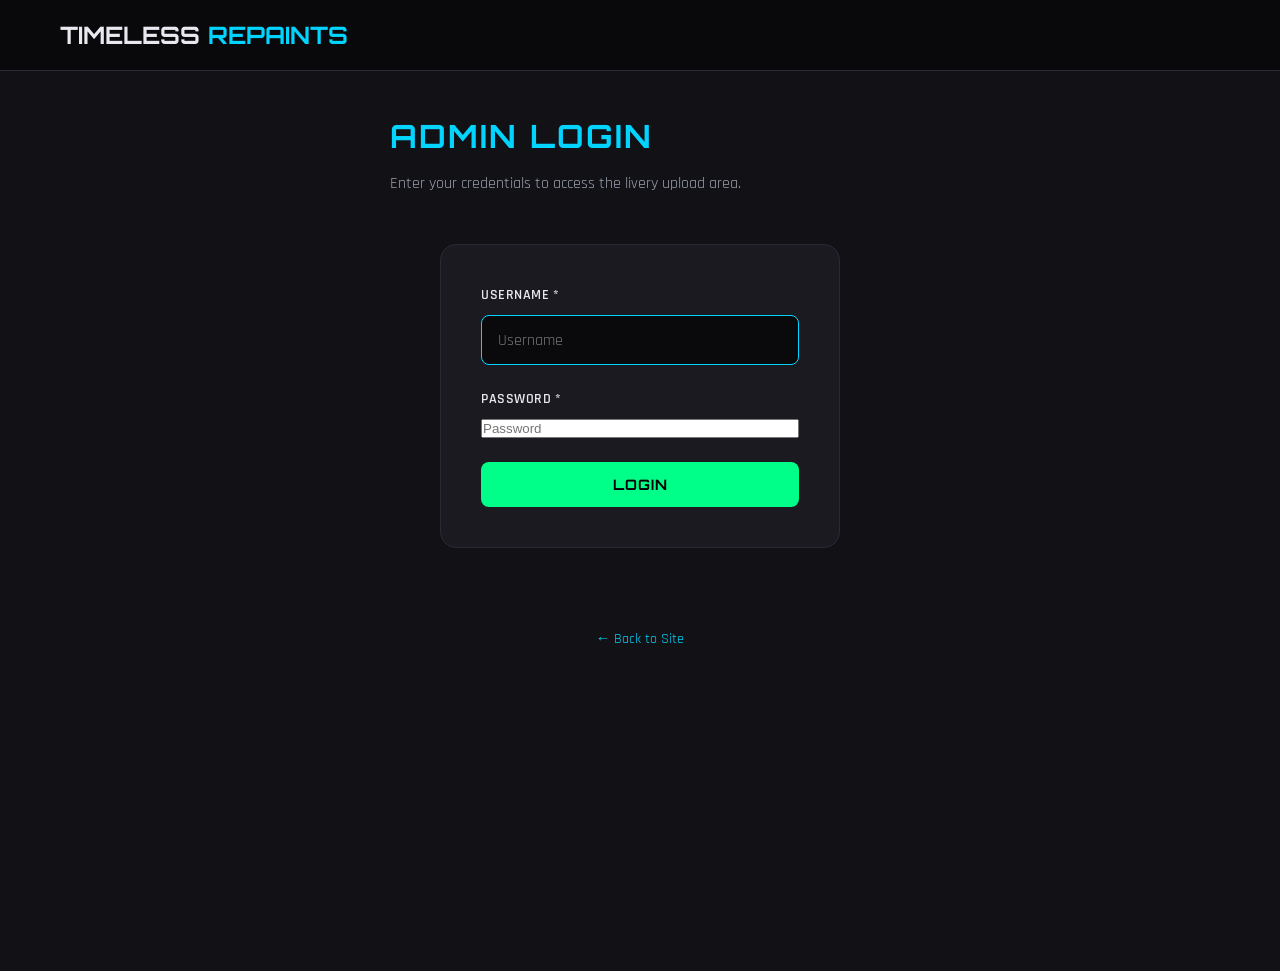
<file: admin.html>
<!DOCTYPE html>
<html lang="en">
<head>
  <meta charset="UTF-8">
  <meta name="viewport" content="width=device-width, initial-scale=1.0">
  <title>Timeless Repaints Admin | Upload Livery</title>
  <link rel="stylesheet" href="public/css/style.css">
  <link href="https://fonts.googleapis.com/css2?family=Orbitron:wght@400;700&family=Rajdhani:wght@400;600;700&display=swap" rel="stylesheet">
</head>
<body>

  <!-- Auth guard: redirect to login if not authenticated -->
  <script type="module">
    import { isAuthenticated } from './public/js/auth.js';
    if (!isAuthenticated()) {
      window.location.href = 'login.html';
    }
  </script>

  <nav class="navbar">
    <div class="nav-container">
      <a href="index.html" class="nav-logo">TIMELESS<span>REPAINTS</span></a>
      <ul class="nav-links">
        <li><a href="index.html" class="nav-link">Back to Site</a></li>
        <li><button id="logoutBtn" class="nav-link btn btn-outline" style="padding:0.4rem 0.8rem; font-size:0.8rem;">Logout</button></li>
      </ul>
    </div>
  </nav>

  <section class="admin-page">
    <div class="container">
      <div class="admin-header">
        <h1>Admin Upload</h1>
        <p>Upload a new livery. It will be pushed directly to GitHub and appear on the site after GitHub Pages rebuilds (usually under a minute).</p>
      </div>

      <!-- GitHub connection settings -->
      <div style="background: var(--bg-card); border: 1px solid var(--border); border-radius: 12px; padding: 1.5rem; margin-bottom: 2rem;">
        <h3 style="font-family: 'Orbitron', sans-serif; font-size: 1rem; text-transform: uppercase; letter-spacing: 1px; margin-bottom: 1rem; color: var(--accent);">GitHub Connection</h3>
        <p style="color: var(--text-dim); font-size: 0.85rem; margin-bottom: 1rem;">
          <strong>Logged in as:</strong> <span id="authUser"></span>
        </p>
        <div class="form-row">
          <div class="form-group">
            <label for="githubToken">GitHub Personal Access Token *</label>
            <input type="password" id="githubToken" name="githubToken" placeholder="ghp_xxxxxxxxxxxx" value="">
            <p class="form-hint">Create one at: github.com/settings/tokens (needs repo scope)</p>
          </div>
        </div>
        <div class="form-row">
          <div class="form-group">
            <label for="githubUser">GitHub Username / Org *</label>
            <input type="text" id="githubUser" name="githubUser" placeholder="e.g. FlyingWithJoel" value="">
          </div>
          <div class="form-group">
            <label for="githubRepo">Repository Name *</label>
            <input type="text" id="githubRepo" name="githubRepo" placeholder="Timeless-Repaints" value="Timeless-Repaints">
          </div>
          <div class="form-group">
            <label for="githubBranch">Branch</label>
            <input type="text" id="githubBranch" name="githubBranch" placeholder="main" value="main">
          </div>
        </div>
        <button type="button" id="saveGitHubBtn" class="btn btn-primary" style="margin-top: 0.5rem;">Save GitHub Settings</button>
        <div id="githubStatus" style="margin-top: 0.75rem; font-size: 0.85rem;"></div>
      </div>

      <form id="liveryForm" class="admin-form">
        <div class="form-group">
          <label for="title">Livery Title *</label>
          <input type="text" id="title" name="title" placeholder="e.g. United Airlines Retro 1970s" required>
        </div>

        <div class="form-row">
          <div class="form-group">
            <label for="simulator">Simulator *</label>
            <select id="simulator" name="simulator" required>
              <option value="">Select simulator</option>
              <option value="msfs">Microsoft Flight Simulator 2024</option>
              <option value="xplane">X-Plane 12</option>
            </select>
          </div>
          <div class="form-group">
            <label for="aircraft">Aircraft *</label>
            <input type="text" id="aircraft" name="aircraft" placeholder="e.g. Boeing 737-800" required>
          </div>
        </div>

        <div class="form-row">
          <div class="form-group">
            <label for="version">Version</label>
            <input type="text" id="version" name="version" placeholder="1.0" value="1.0">
          </div>
          <div class="form-group">
            <label for="author">Author</label>
            <input type="text" id="author" name="author" placeholder="Your name" value="Timeless Repaints">
          </div>
        </div>

        <div class="form-group">
          <label for="description">Description</label>
          <textarea id="description" name="description" rows="4" placeholder="Tell us about this livery..."></textarea>
        </div>

        <div class="form-group">
          <label class="file-label">Livery File *</label>
          <div class="file-input-group">
            <span class="browse-btn">Choose File</span>
            <input type="file" id="file" name="file" accept=".zip,.rar,.7z,.pdf,.png,.jpg,.jpeg" required>
            <p class="form-hint">Max 25MB recommended for GitHub. ZIP/RAR/7Z recommended for livery packages.</p>
          </div>
        </div>

        <div class="form-group">
          <label class="file-label">Thumbnail Image (optional)</label>
          <div class="file-input-group">
            <span class="browse-btn">Choose Image</span>
            <input type="file" id="thumbnail" name="thumbnail" accept="image/*">
            <p class="form-hint">Preview image shown in the gallery.</p>
          </div>
        </div>

        <button type="submit" class="btn btn-success btn-submit">Upload to GitHub</button>
      </form>

      <div id="formResult" class="form-result" style="display:none;"></div>

      <div class="liveries-list" style="margin-top:3rem;">
        <h2 class="section-title" style="text-align:left;">Existing Liveries</h2>
        <div id="existingList">Loading...</div>
      </div>
    </div>
  </section>

  <script type="module">
    import { getAuth, clearAuth, setAuth, apiHeaders, apiBase } from './public/js/auth.js';
    import { loadLiveriesFromGitHub, uploadFile, saveLiveriesToGitHub } from './public/js/github.js';

    const auth = getAuth();

    // Check if GitHub settings are configured
    if (!auth.token || !auth.githubUser || !auth.githubRepo) {
      document.getElementById('githubStatus').innerHTML = '<p style="color: var(--error);">⚠ Please save your GitHub settings before uploading.</p>';
    }

    document.getElementById('authUser').textContent = auth.username || 'Admin';

    // Prefill GitHub settings if saved
    if (auth.token) document.getElementById('githubToken').value = auth.token;
    if (auth.githubUser) document.getElementById('githubUser').value = auth.githubUser;
    if (auth.githubRepo) document.getElementById('githubRepo').value = auth.githubRepo;
    if (auth.branch) document.getElementById('githubBranch').value = auth.branch;

    // Logout
    document.getElementById('logoutBtn').addEventListener('click', () => {
      clearAuth();
      window.location.href = 'login.html';
    });

    // Save GitHub settings
    document.getElementById('saveGitHubBtn').addEventListener('click', () => {
      const token = document.getElementById('githubToken').value.trim();
      const user = document.getElementById('githubUser').value.trim();
      const repo = document.getElementById('githubRepo').value.trim();
      const branch = document.getElementById('githubBranch').value.trim() || 'main';

      setAuth({ token, githubUser: user, githubRepo: repo, branch });
      document.getElementById('githubStatus').innerHTML = '<p style="color: var(--success);">✓ GitHub settings saved.</p>';
    });

    const form = document.getElementById('liveryForm');
    const result = document.getElementById('formResult');
    const existingList = document.getElementById('existingList');

    let newFiles = {};

    // File inputs
    document.getElementById('file').addEventListener('change', (e) => {
      if (e.target.files[0]) newFiles.file = e.target.files[0];
    });
    document.getElementById('thumbnail').addEventListener('change', (e) => {
      if (e.target.files[0]) newFiles.thumbnail = e.target.files[0];
    });

    // Load existing liveries
    async function loadExisting() {
      try {
        const liveries = await loadLiveriesFromGitHub();
        renderExisting(liveries);
      } catch (err) {
        existingList.innerHTML = '<p style="color: var(--error);">Failed to load existing liveries. Check GitHub settings.</p>';
        console.error(err);
      }
    }

    function renderExisting(liveries) {
      if (!liveries || liveries.length === 0) {
        existingList.innerHTML = '<p style="color: var(--text-dim);">No liveries yet.</p>';
        return;
      }
      const sorted = [...liveries].sort((a, b) => new Date(b.createdAt) - new Date(a.createdAt));
      existingList.innerHTML = sorted.map(livery => {
        const sim = livery.simulator === 'xplane' ? 'xplane' : 'msfs';
        const simLabel = sim === 'xplane' ? 'X-Plane 12' : 'MSFS 2024';
        return `
          <div class="livery-row">
            <div class="livery-row-info">
              <h4>${escapeHtml(livery.title)}</h4>
              <p><span class="sim-badge-inline ${sim}">${simLabel}</span> • ${escapeHtml(livery.aircraft || '')} • v${escapeHtml(livery.version || '1.0')}</p>
              <p>Author: ${escapeHtml(livery.author || '')}</p>
              <p><small>${escapeHtml(livery.filename || '')}</small></p>
            </div>
            <div class="livery-row-actions">
              <a href="${escapeHtml(livery.filename)}" class="btn btn-outline" target="_blank" style="padding:0.4rem 0.8rem; font-size:0.8rem;">Download</a>
            </div>
          </div>
        `;
      }).join('');
    }

    function escapeHtml(text) {
      if (!text) return '';
      const div = document.createElement('div');
      div.textContent = text;
      return div.innerHTML;
    }

    function showResult(message, type = 'success') {
      result.textContent = message;
      result.style.display = 'block';
      result.style.background = type === 'success' ? 'rgba(0, 255, 136, 0.15)' : 'rgba(255, 68, 68, 0.15)';
      result.style.color = type === 'success' ? 'var(--success)' : 'var(--error)';
      result.style.border = `1px solid ${type === 'success' ? 'var(--success)' : 'var(--error)'}`;
      result.style.padding = '1rem';
      result.style.borderRadius = '8px';
      result.style.marginTop = '1rem';
      setTimeout(() => { result.style.display = 'none'; }, 8000);
    }

    // Form submit
    form.addEventListener('submit', async (e) => {
      e.preventDefault();

      const token = document.getElementById('githubToken').value.trim();
      const githubUser = document.getElementById('githubUser').value.trim();
      const githubRepo = document.getElementById('githubRepo').value.trim();
      const branch = document.getElementById('githubBranch').value.trim() || 'main';

      if (!token || !githubUser || !githubRepo) {
        showResult('Please save your GitHub settings first.', 'error');
        return;
      }

      // Temporarily set auth for this session
      setAuth({ token, githubUser, githubRepo, branch });

      const title = document.getElementById('title').value.trim();
      const simulator = document.getElementById('simulator').value;
      const aircraft = document.getElementById('aircraft').value.trim();
      const version = document.getElementById('version').value.trim() || '1.0';
      const author = document.getElementById('author').value.trim() || 'Timeless Repaints';
      const description = document.getElementById('description').value.trim();

      if (!title || !simulator || !aircraft || !newFiles.file) {
        showResult('Please fill all required fields and select a livery file.', 'error');
        return;
      }

      const btn = form.querySelector('button[type="submit"]');
      const originalText = btn.textContent;
      btn.textContent = 'Uploading to GitHub...';
      btn.disabled = true;

      try {
        // Sanitize filename
        const safeTitle = title.toLowerCase().replace(/[^a-z0-9]+/g, '-').replace(/-+/g, '-').replace(/^-|-$/g, '');
        const fileExt = newFiles.file.name.split('.').pop().toLowerCase();
        const fileName = `${safeTitle}.${fileExt}`;
        const filePath = `public/uploads/${fileName}`;

        let thumbPath = null;
        if (newFiles.thumbnail) {
          const thumbExt = newFiles.thumbnail.name.split('.').pop().toLowerCase();
          const thumbName = `${safeTitle}-thumb.${thumbExt}`;
          thumbPath = `public/uploads/${thumbName}`;
        }

        // 1. Upload livery file
        await uploadFile(newFiles.file, filePath, `Add livery: ${title}`);

        // 2. Upload thumbnail if provided
        if (newFiles.thumbnail && thumbPath) {
          await uploadFile(newFiles.thumbnail, thumbPath, `Add thumbnail: ${title}`);
        }

        // 3. Load current liveries.json, append new entry, save
        const liveries = await loadLiveriesFromGitHub();
        const newEntry = {
          id: Date.now().toString(),
          title,
          description,
          simulator,
          aircraft,
          version,
          author,
          filename: filePath,
          thumbnail: thumbPath,
          fileSize: newFiles.file.size,
          downloads: 0,
          createdAt: new Date().toISOString()
        };
        liveries.push(newEntry);
        await saveLiveriesToGitHub(liveries);

        // Success
        form.reset();
        document.getElementById('version').value = '1.0';
        document.getElementById('author').value = 'Timeless Repaints';
        document.getElementById('file').value = '';
        document.getElementById('thumbnail').value = '';
        newFiles = {};

        showResult(`"${escapeHtml(title)}" uploaded successfully! It will appear on the site after GitHub Pages rebuilds (usually under a minute).`, 'success');
        loadExisting();

      } catch (err) {
        console.error(err);
        showResult(err.message || 'Upload failed. Check your GitHub token and repository settings.', 'error');
      } finally {
        btn.textContent = originalText;
        btn.disabled = false;
      }
    });

    loadExisting();
  </script>
</body>
</html>
</file>
<file: public/css/style.css>
/* ========================================
   Timeless Repaints - Static Site Styles
   ======================================== */

:root {
  --bg-dark: #0a0a0c;
  --bg-panel: #121216;
  --bg-card: #1a1a20;
  --accent: #00d4ff;
  --accent-hover: #33e0ff;
  --text-main: #e8e8f0;
  --text-dim: #9aa0b0;
  --border: #2a2a35;
  --success: #00ff88;
  --error: #ff4444;
  --transition: 0.3s ease;
}

* {
  margin: 0;
  padding: 0;
  box-sizing: border-box;
}

html {
  scroll-behavior: smooth;
}

body {
  background: var(--bg-dark);
  color: var(--text-main);
  font-family: 'Rajdhani', sans-serif;
  line-height: 1.6;
  min-height: 100vh;
}

a {
  color: var(--accent);
  text-decoration: none;
}

img {
  max-width: 100%;
  display: block;
}

.container {
  max-width: 1200px;
  margin: 0 auto;
  padding: 0 20px;
}

.section-title {
  font-family: 'Orbitron', sans-serif;
  font-size: 2rem;
  text-transform: uppercase;
  letter-spacing: 2px;
  margin-bottom: 1.5rem;
  color: var(--accent);
  text-align: center;
}

/* Navigation */
.navbar {
  background: rgba(10, 10, 12, 0.95);
  backdrop-filter: blur(10px);
  border-bottom: 1px solid var(--border);
  position: sticky;
  top: 0;
  z-index: 1000;
}

.nav-container {
  max-width: 1200px;
  margin: 0 auto;
  padding: 1rem 20px;
  display: flex;
  justify-content: space-between;
  align-items: center;
}

.nav-logo {
  font-family: 'Orbitron', sans-serif;
  font-size: 1.5rem;
  font-weight: 700;
  color: var(--text-main);
  text-decoration: none;
  display: flex;
  align-items: center;
  gap: 0.5rem;
}

.nav-logo span { color: var(--accent); }

.nav-links {
  display: flex;
  list-style: none;
  gap: 2rem;
}

.nav-link {
  color: var(--text-main);
  font-weight: 600;
  text-transform: uppercase;
  font-size: 0.9rem;
  letter-spacing: 1px;
  transition: color var(--transition);
}

.nav-link:hover { color: var(--accent); }

.nav-toggle {
  display: none;
  flex-direction: column;
  gap: 5px;
  cursor: pointer;
}

.nav-toggle span {
  width: 25px;
  height: 3px;
  background: var(--text-main);
  border-radius: 2px;
  transition: var(--transition);
}

/* Hero */
.hero {
  background: radial-gradient(circle at center, #16161f 0%, #0a0a0c 70%);
  padding: 100px 20px;
  text-align: center;
  position: relative;
  overflow: hidden;
}

.hero::before {
  content: '';
  position: absolute;
  top: -50%; left: -50%;
  width: 200%; height: 200%;
  background: radial-gradient(circle, rgba(0, 212, 255, 0.08) 0%, transparent 50%);
  pointer-events: none;
}

.hero-content {
  max-width: 800px;
  margin: 0 auto;
  position: relative;
  z-index: 2;
}

.hero-logo {
  width: 260px;
  height: auto;
  margin-bottom: 1.5rem;
  filter: drop-shadow(0 0 20px rgba(0, 212, 255, 0.4));
  animation: float 6s ease-in-out infinite;
}

.hero-logo-fallback { display: none; flex-direction: column; align-items: center; gap: 0.25rem; margin-bottom: 1.5rem; }

.fallback-text { font-family: 'Orbitron', sans-serif; font-size: 3rem; font-weight: 700; color: var(--text-main); letter-spacing: -2px; }
.fallback-sub { font-family: 'Orbitron', sans-serif; font-size: 1.2rem; font-weight: 700; color: var(--accent); letter-spacing: 4px; text-transform: uppercase; }

.hero-title { font-family: 'Orbitron', sans-serif; font-size: clamp(2rem, 5vw, 3.5rem); line-height: 1.1; margin-bottom: 1rem; letter-spacing: 1px; }
.hero-title .highlight { color: var(--accent); }

.hero-sub { font-size: 1.25rem; color: var(--text-dim); margin-bottom: 2rem; max-width: 600px; margin-left: auto; margin-right: auto; }

.hero-actions { display: flex; gap: 1rem; justify-content: center; flex-wrap: wrap; }

.hero-visual {
  position: absolute; bottom: 20px; left: 50%; transform: translateX(-50%);
  display: flex; gap: 1rem; z-index: 1;
}

.sim-badge {
  padding: 0.6rem 1.2rem; border: 1px solid var(--accent); border-radius: 50px;
  font-family: 'Orbitron', sans-serif; font-size: 0.75rem; font-weight: 700;
  text-transform: uppercase; color: var(--accent); background: rgba(0, 212, 255, 0.1);
  backdrop-filter: blur(5px); letter-spacing: 1px;
}

.sim-badge.xplane { border-color: var(--success); color: var(--success); background: rgba(0, 255, 136, 0.1); }

@keyframes float {
  0%, 100% { transform: translateY(0); }
  50% { transform: translateY(-15px); }
}

/* Categories */
.categories { padding: 80px 20px; background: var(--bg-panel); }
.category-grid {
  display: grid; grid-template-columns: repeat(auto-fit, minmax(280px, 1fr)); gap: 2rem;
  max-width: 1000px; margin: 0 auto;
}
.category-card {
  background: var(--bg-card); border: 1px solid var(--border); border-radius: 16px;
  padding: 2.5rem 2rem; text-align: center; transition: var(--transition); cursor: pointer;
}
.category-card:hover { transform: translateY(-5px); border-color: var(--accent); box-shadow: 0 10px 30px rgba(0, 212, 255, 0.15); }
.category-icon { font-size: 3rem; margin-bottom: 1rem; display: block; }
.category-card h3 { font-family: 'Orbitron', sans-serif; font-size: 1.25rem; margin-bottom: 0.5rem; }
.category-card .count { color: var(--accent); font-weight: 700; font-family: 'Orbitron', sans-serif; }

/* Livery Grid */
.featured { padding: 80px 20px; }
.livery-grid {
  display: grid; grid-template-columns: repeat(auto-fill, minmax(300px, 1fr)); gap: 2rem;
}
.livery-card {
  background: var(--bg-card); border: 1px solid var(--border); border-radius: 16px;
  overflow: hidden; transition: var(--transition); cursor: pointer; display: flex; flex-direction: column;
}
.livery-card:hover { transform: translateY(-5px); border-color: var(--accent); box-shadow: 0 15px 40px rgba(0, 212, 255, 0.2); }
.livery-card-image { height: 200px; background: var(--bg-dark); position: relative; overflow: hidden; }
.livery-card-image img { width: 100%; height: 100%; object-fit: cover; transition: transform var(--transition); }
.livery-card:hover .livery-card-image img { transform: scale(1.05); }
.livery-card-no-thumb {
  width: 100%; height: 100%; display: flex; align-items: center; justify-content: center;
  color: var(--text-dim); font-size: 3rem;
}
.livery-card-sim {
  position: absolute; bottom: 1rem; left: 1rem; padding: 0.3rem 0.8rem; border-radius: 4px;
  font-size: 0.7rem; font-weight: 700; text-transform: uppercase; letter-spacing: 1px;
  background: rgba(0, 0, 0, 0.7);
}
.livery-card-sim.msfs { background: rgba(0, 212, 255, 0.9); color: #000; }
.livery-card-sim.xplane { background: rgba(0, 255, 136, 0.9); color: #000; }
.livery-card-content { padding: 1.5rem; display: flex; flex-direction: column; gap: 0.75rem; }
.livery-card-content h3 { font-family: 'Orbitron', sans-serif; font-size: 1.1rem; margin: 0; }
.livery-card-content p { font-size: 0.9rem; color: var(--text-dim); margin: 0; }
.livery-card-meta { display: flex; justify-content: space-between; align-items: center; font-size: 0.8rem; color: var(--text-dim); padding: 0 1.5rem 1.5rem; }

/* Page Header */
.page-header {
  display: flex; justify-content: space-between; align-items: center; margin-bottom: 2rem; flex-wrap: wrap; gap: 1rem;
}

/* Gallery Controls */
.gallery-controls { display: flex; gap: 1rem; margin-bottom: 2rem; flex-wrap: wrap; }
.filter-select {
  background: var(--bg-card); border: 1px solid var(--border); color: var(--text-main);
  padding: 0.75rem 1rem; border-radius: 8px; font-family: 'Rajdhani', sans-serif; font-size: 1rem;
  cursor: pointer; min-width: 200px;
}
.filter-select:focus { outline: none; border-color: var(--accent); }
.empty-state { text-align: center; padding: 4rem 2rem; color: var(--text-dim); }

/* Buttons */
.btn {
  display: inline-flex; align-items: center; justify-content: center;
  padding: 0.85rem 1.75rem; border-radius: 8px; font-family: 'Orbitron', sans-serif;
  font-size: 0.9rem; font-weight: 700; text-transform: uppercase; letter-spacing: 1px;
  cursor: pointer; transition: var(--transition); border: none;
}
.btn-primary { background: var(--accent); color: #000; }
.btn-primary:hover { background: var(--accent-hover); transform: translateY(-2px); box-shadow: 0 0 20px rgba(0, 212, 255, 0.4); }
.btn-outline { background: transparent; color: var(--text-main); border: 1px solid var(--border); }
.btn-outline:hover { border-color: var(--accent); color: var(--accent); }
.btn-success { background: var(--success); color: #000; }
.btn-success:hover { background: #33ff99; transform: translateY(-2px); }
.btn-danger { background: var(--error); color: #fff; }
.btn-danger:hover { background: #ff6666; transform: translateY(-2px); }

/* Admin Page */
.admin-page { padding: 40px 20px; background: var(--bg-panel); min-height: 100vh; }
.admin-header { margin-bottom: 3rem; }
.admin-header h1 { font-family: 'Orbitron', sans-serif; font-size: 2rem; margin-bottom: 0.5rem; color: var(--accent); text-transform: uppercase; letter-spacing: 2px; }
.admin-header p { color: var(--text-dim); }

.admin-form {
  max-width: 700px; background: var(--bg-card); padding: 2.5rem; border-radius: 16px;
  border: 1px solid var(--border); display: flex; flex-direction: column; gap: 1.5rem;
}
.form-group { display: flex; flex-direction: column; gap: 0.5rem; }
.form-row { display: grid; grid-template-columns: 1fr 1fr; gap: 1.5rem; }
label { font-weight: 600; font-size: 0.85rem; color: var(--text-main); text-transform: uppercase; letter-spacing: 0.5px; }
input[type="text"], input[type="file"], select, textarea {
  background: var(--bg-dark); border: 1px solid var(--border); color: var(--text-main);
  padding: 0.85rem 1rem; border-radius: 8px; font-family: 'Rajdhani', sans-serif; font-size: 1rem;
}
input[type="text"]:focus, select:focus, textarea:focus { outline: none; border-color: var(--accent); }
textarea { resize: vertical; min-height: 120px; }
.form-hint { font-size: 0.8rem; color: var(--text-dim); margin-top: 0.25rem; }

.file-input-group { border: 2px dashed var(--border); border-radius: 8px; padding: 1.5rem; text-align: center; transition: var(--transition); }
.file-input-group:hover { border-color: var(--accent); }
.file-input-group input[type="file"] { display: none; }
.browse-btn { display: inline-flex; align-items: center; gap: 0.5rem; padding: 0.85rem 1.5rem; background: var(--accent); color: #000; border-radius: 8px; font-weight: 700; text-transform: uppercase; font-size: 0.9rem; cursor: pointer; }
.browse-btn:hover { background: var(--accent-hover); }

/* Livery List */
.liveries-list { max-width: 1000px; margin: 0 auto; }
.livery-row {
  background: var(--bg-card); border: 1px solid var(--border); border-radius: 12px;
  padding: 1.5rem; margin-bottom: 1rem; display: flex; justify-content: space-between; align-items: center; flex-wrap: wrap; gap: 1rem;
}
.livery-row-info h4 { font-family: 'Orbitron', sans-serif; margin-bottom: 0.25rem; }
.livery-row-info p { font-size: 0.9rem; color: var(--text-dim); margin: 0.125rem 0; }
.livery-row-actions { display: flex; gap: 0.5rem; }

/* Modal */
.modal {
  position: fixed; top: 0; left: 0; width: 100%; height: 100%;
  background: rgba(0, 0, 0, 0.85); backdrop-filter: blur(8px);
  display: none; align-items: center; justify-content: center; z-index: 2000; padding: 20px;
}
.modal.show { display: flex; }
.modal-content {
  background: var(--bg-panel); border: 1px solid var(--border); border-radius: 16px;
  width: 100%; max-width: 700px; max-height: 90vh; overflow-y: auto; position: relative;
  animation: modalFade 0.3s ease;
}
@keyframes modalFade { from { opacity: 0; transform: translateY(-20px); } to { opacity: 1; transform: translateY(0); } }
.modal-close {
  position: absolute; top: 15px; right: 20px; background: none; border: none;
  color: var(--text-main); font-size: 2rem; cursor: pointer; line-height: 1;
}
.modal-close:hover { color: var(--accent); }
.modal-body { padding: 2rem; }
.modal-header { display: flex; justify-content: space-between; align-items: center; margin-bottom: 1.5rem; }
.modal-header h2 { font-family: 'Orbitron', sans-serif; font-size: 1.75rem; margin: 0; }
.sim-badge-inline {
  padding: 0.3rem 0.8rem; border-radius: 4px; font-size: 0.75rem; font-weight: 700;
  text-transform: uppercase; letter-spacing: 1px;
}
.sim-badge-inline.msfs { background: rgba(0, 212, 255, 0.2); color: var(--accent); border: 1px solid var(--accent); }
.sim-badge-inline.xplane { background: rgba(0, 255, 136, 0.2); color: var(--success); border: 1px solid var(--success); }
.modal-image { width: 100%; height: 300px; object-fit: cover; border-radius: 12px; background: var(--bg-dark); margin-bottom: 1.5rem; }
.modal-details p { margin-bottom: 0.75rem; font-size: 1rem; }
.modal-details strong { color: var(--accent); }
.modal-actions { display: flex; gap: 1rem; margin-top: 1.5rem; flex-wrap: wrap; }
.modal-actions .btn { flex: 1; min-width: 140px; }

/* Toast */
.toast {
  position: fixed; bottom: 30px; left: 50%; transform: translateX(-50%);
  padding: 1rem 2rem; background: var(--bg-panel); border: 1px solid var(--border);
  border-radius: 8px; color: var(--text-main); font-family: 'Rajdhani', sans-serif;
  display: none; align-items: center; gap: 1rem; z-index: 3000;
  box-shadow: 0 10px 30px rgba(0, 0, 0, 0.5);
}
.toast.show { display: flex; animation: slideUp 0.3s ease; }
.toast.success { border-color: var(--success); color: var(--success); }
.toast.error { border-color: var(--error); color: var(--error); }
@keyframes slideUp { from { transform: translate(-50%, 20px); opacity: 0; } to { transform: translate(-50%, 0); opacity: 1; } }

/* Responsive */
@media (max-width: 768px) {
  .nav-links { display: none; position: absolute; top: 100%; left: 0; width: 100%; background: rgba(10, 10, 12, 0.98); flex-direction: column; padding: 1rem 0; border-bottom: 1px solid var(--border); }
  .nav-links.active { display: flex; }
  .nav-links li { text-align: center; }
  .nav-link { display: block; padding: 1rem; }
  .nav-toggle { display: flex; }
  .hero-visual { display: none; }
  .form-row { grid-template-columns: 1fr; }
  .livery-row { flex-direction: column; align-items: flex-start; }
  .modal-actions { flex-direction: column; }
  .modal-actions .btn { width: 100%; }
  .admin-page { padding: 20px 15px; }
}
</file>
